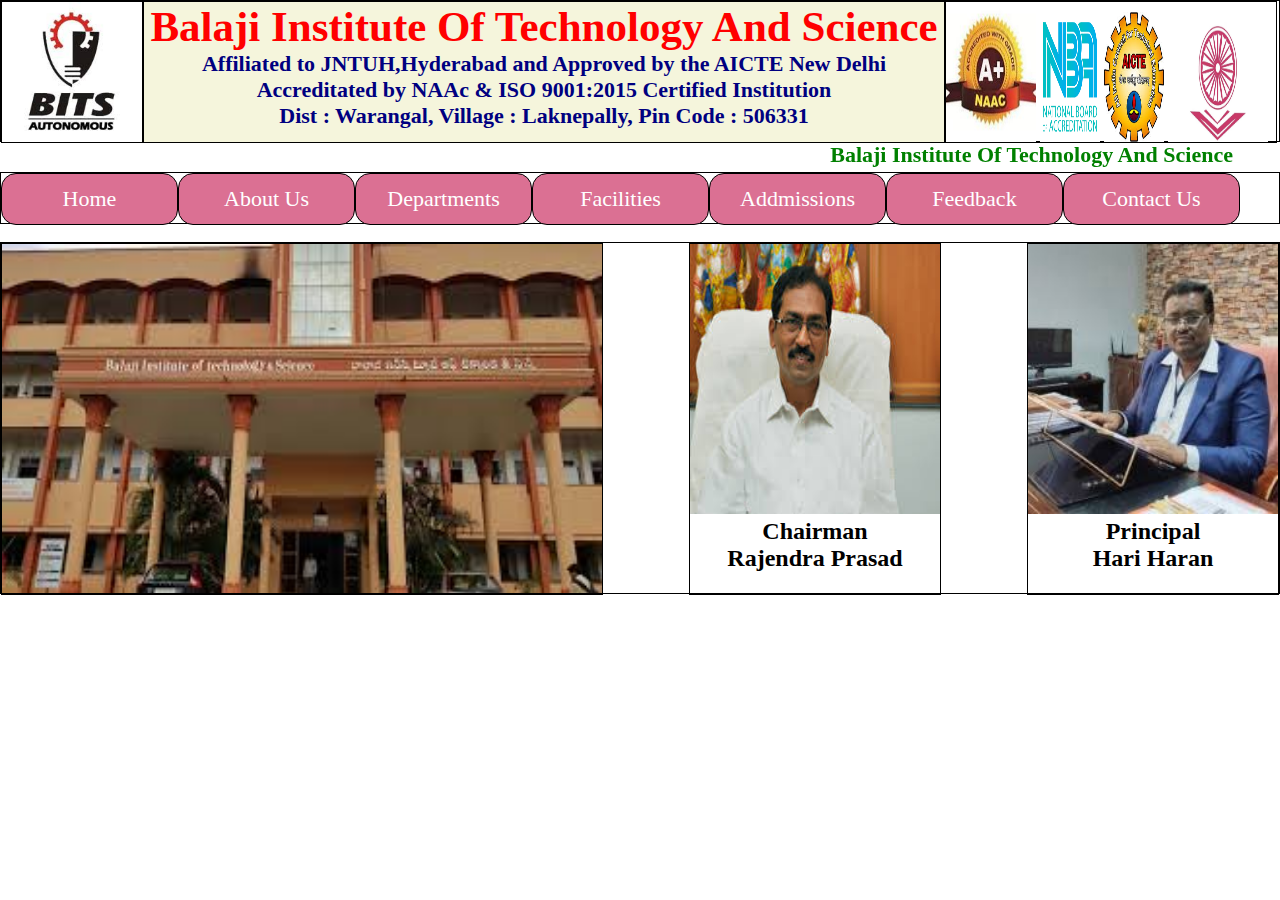
<file: index.html>
<!DOCTYPE html>
<html lang="en">
<head>
    <meta charset="UTF-8">
    <meta name="viewport" content="width=device-width, initial-scale=1.0">
    <title>BITS</title>
    <link rel="stylesheet" href="style.css">
</head>
<body>
    <div class="outbox">
        <div id="in1">
            <img src="bitslogo.jpg" alt="" height="140px" width="140px">
        </div>
        <div id="in2">
            <h1 id="clgname">Balaji Institute Of Technology And Science</h1>
            <h3 id="name1">Affiliated to JNTUH,Hyderabad and Approved by the AICTE New Delhi</h3>
            <h3 id="name1">Accreditated by NAAc & ISO 9001:2015 Certified Institution</h3>
            <h3 id="name1">Dist : Warangal, Village : Laknepally, Pin Code : 506331</h3>
        </div>
        <div id="in3">
            <img src="naac.jpg" alt="" height="140px" width="90px">
            <img src="nba.png" alt="" height="130px" width="60px">
            <img src="aicte.jpg" alt="" height="130px" width="60px">
            <img src="ugc.jpg" alt="" height="120px" width="100px">
        </div>
    </div>
    <marquee behavior="alternate" direction="" id="scrolltext">Balaji Institute Of Technology And Science</marquee>
    <div id="navbox">
        <ul>
            <li><a href="">Home</a></li>
            <li><a href="">About Us</a></li>
            <li><a href="">Departments</a></li>
            <li><a href="">Facilities</a>
                <ul>
                    <li><a href="">Bus</a></li>
                    <li><a href="">Canteen</a></li>
                    <li><a href="">Library</a></li>
                    <li><a href="">Hostel</a></li>
                    <li><a href="">Seminar Hall</a></li>
                </ul>
            </li>
            <li><a href="">Addmissions</a></li>
            <li><a href="">Feedback</a></li>
            <li><a href="contact.html">Contact Us</a></li>
        </ul>
    </div>
    <br>
    <div class="outerbox">
        <div id="inbox1"></div>
        <div id="inbox2">
            <img src="chairman.jpg" alt="" width="250px" height="270px">
            <h2>Chairman</h2>
            <h2>Rajendra Prasad</h2>
        </div>
        <div id="inbox3">
            <img src="principal.jpg" alt="" width="250px" height="270px">
            <h2>Principal</h2>
            <h2>Hari Haran</h2>
        </div>
    </div>
</body>
</html>
</file>
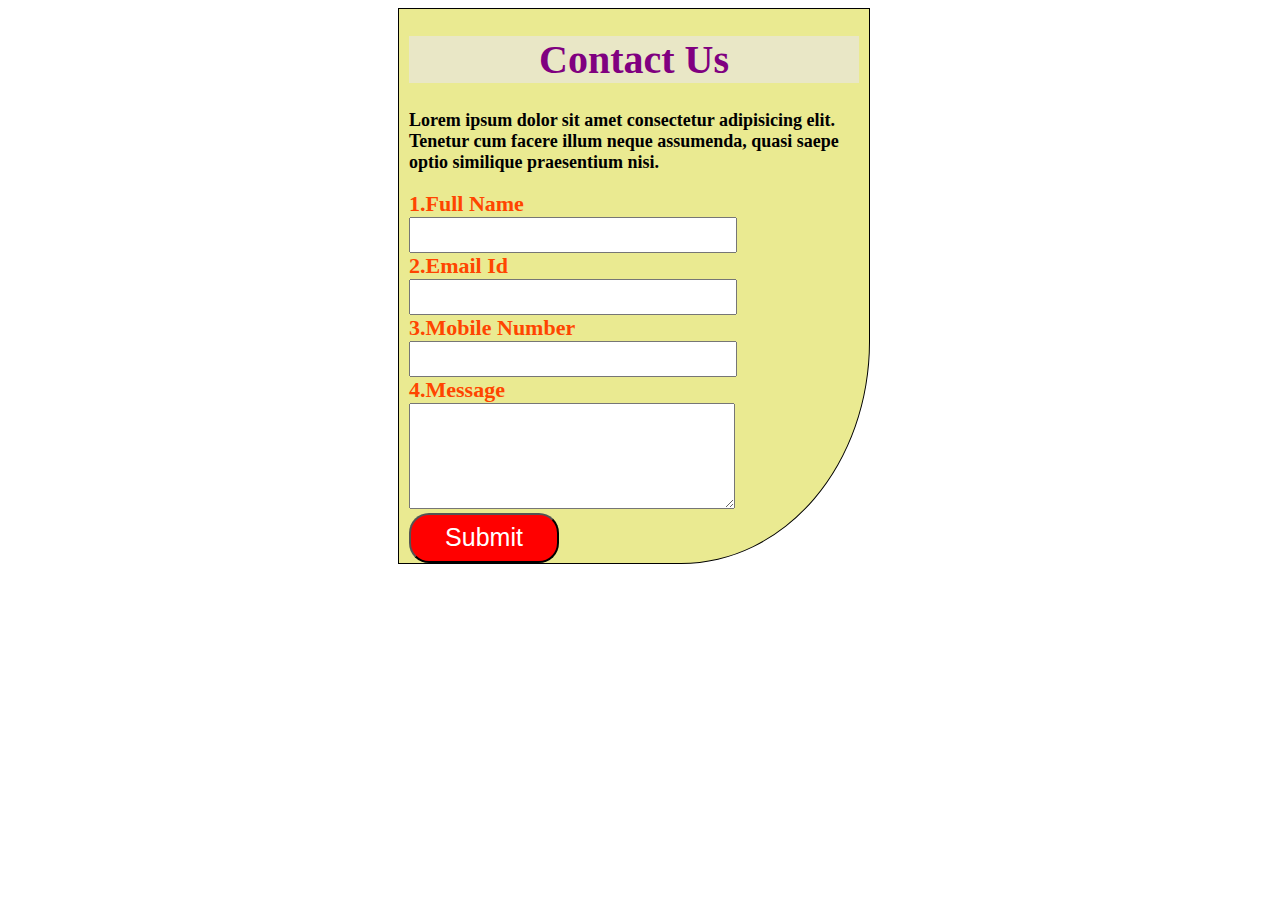
<file: contact.html>
<!DOCTYPE html>
<html lang="en">
<head>
    <meta charset="UTF-8">
    <meta name="viewport" content="width=device-width, initial-scale=1.0">
    <title>contact Us</title>
    <link rel="stylesheet" href="contact.css">
</head>
<body>
    <form action="">
        <h1>Contact Us</h1>
        <p>Lorem ipsum dolor sit amet consectetur adipisicing elit. Tenetur cum facere illum neque assumenda, quasi saepe optio similique praesentium nisi.</p>
        <label for="">1.Full Name</label><br>
        <input type="text"><br>
        <label for="">2.Email Id</label><br>
        <input type="email"><br>
        <label for="">3.Mobile Number</label><br>
        <input type="tel"><br>
        <label for="">4.Message</label><br>
        <textarea name="" id="" cols="30" rows="10"></textarea><br>
        <button>Submit</button>
    </form>
</body>
</html>
</file>
<file: style.css>
*{
    margin: 0px;
    padding: 0px;
}
.outbox{
    border: solid 1px;
    height: 140px;
    display: flex;
}
#in1,#in2,#in3{
    border: solid 1px;
    height: 140px;
   
}
#in1{
    width: 140px;
}
#in2{
    width: 800px;
    text-align: center;
    background-color: beige;
}
#in3{
    width: 330px;
}
#clgname{
    font-size: 43px;
    color: red;
}
#name1{
    font-size: 22px;
    color: navy;
}
#scrolltext{
    font-size: 22px;
    color: green;
    font-weight: bold;

}
#navbox{
    border: solid 1px;
    height: 50px;
}
ul li{
    border: solid 1px;
    height: 50px;
    width: 175px;
    float: left;
    background-color: palevioletred;
    text-align: center;
    line-height: 50px;
    border-radius: 15px;
}
ul{
    list-style: none;
}
ul li a{
    font-size: 22px;
    color: white;
    text-decoration: none;
}
ul li ul li{
    display: none;
}
ul li:hover ul li{
    display: block;
}
ul li:hover{
    background-color: goldenrod;
}
.outerbox{
    border: solid 1px;
    height: 350px;
    display: flex;
    justify-content: space-between;
}
#inbox1,#inbox2,#inbox3{
    border: solid 1px;
    height: 350px;
    z-index: -1;
}
#inbox1{
    width: 600px;
    background-image: url(bg1.jpg);
    background-repeat: no-repeat;
    background-size: 600px 350px;
    animation-name: imgchange;
    animation-duration: 10s;
    animation-iteration-count: infinite;
}
@keyframes imgchange{
    0%{
        background-image: url(bg2.jpg);
    }
    10%{
        background-image: url(bg3.jpg);
    }
    20%{
        background-image: url(bg4.jpg);
    }
    30%{
        background-image: url(bg5.jpg);
    }
    40%{
        background-image: url(bg6.jpg);
    }
    50%{
        background-image: url(bg4.jpg);
    }
}
#inbox2,#inbox3{
    width: 250px;
    text-align: center;
}
</file>
<file: contact.css>
form{
    border: solid 1px;
    width: 450px;
    margin-left: 390px;
    padding-left: 10px;
    padding-right: 10px;
    background-color: #dede51a1;
    border-radius: 0% 0% 40% 0%;
}
h1{
    font-size: 40px;
    text-align: center;
    color: purple;
    background-color: #e9e6e6a0;
}
p{
    font-size: 18px;
    font-weight: bold;
}
label{
    font-size: 22px;
    color: orangered;
    font-weight: bold;
}
input{
    height: 30px;
    width: 320px;
}
textarea{
    height: 100px;
    width: 320px;
}
button{
    height: 50px;
    width: 150px;
    background-color: red;
    color: white;
    font-size: 25px;
    border-radius: 20px;
}
button:hover{
    background-color: plum;
}
</file>
